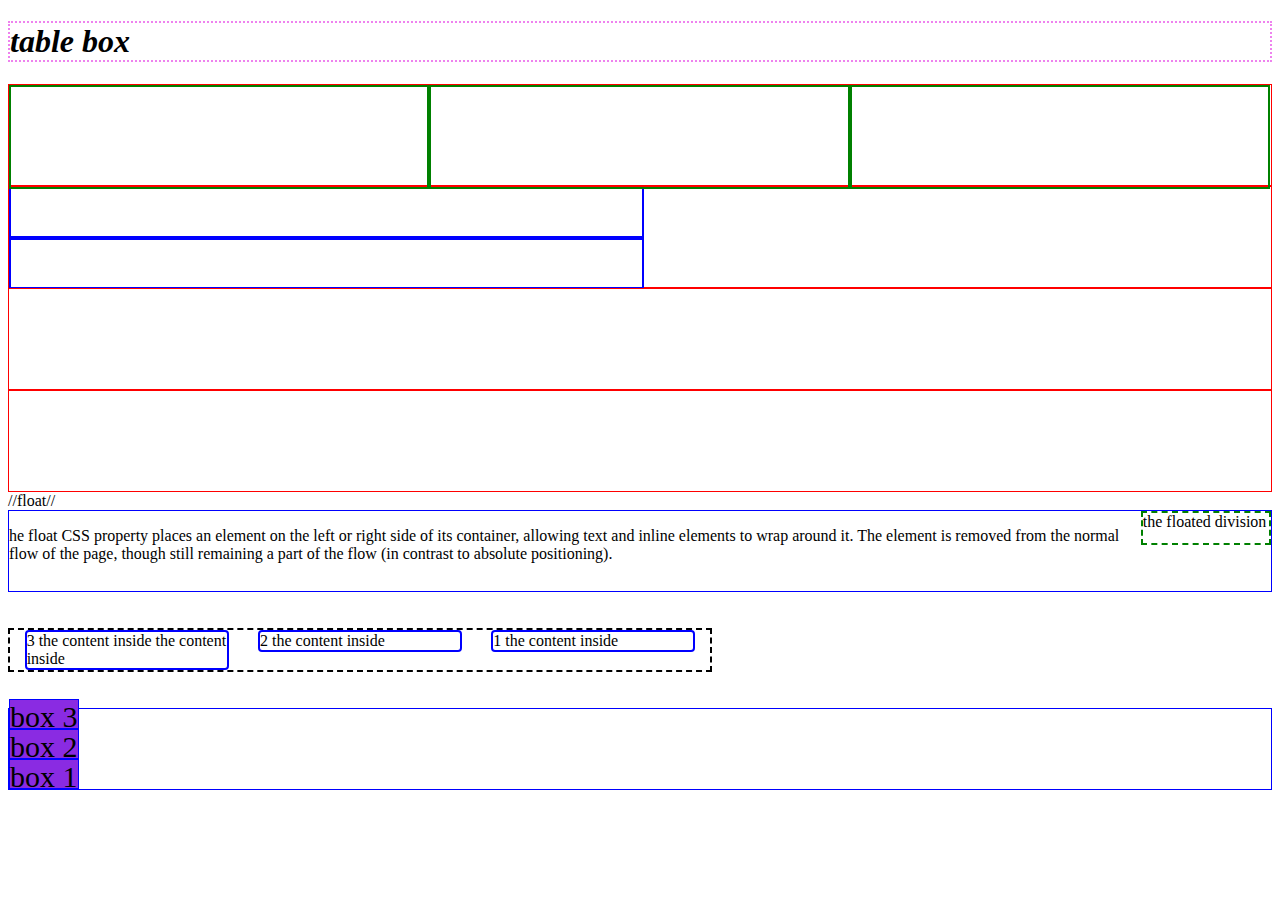
<file: indexx.html>
<!DOCTYPE html>
<html>
<head>
    <title>intern train</title>
</head>
<link rel="stylesheet" href="css/stylee.css"/>
<style>







</style>
<h1>table box</h1>
<body>
<div class="row">
   <div class="col"></div>
   <div  class="col"></div>
   <div  class="col"></div>
</div>

<div class="row">
     <div class="row2"></div>
     <div class="row2"></div>
   
   
</div>
<div class="row">

</div>
<div class="row">

</div>
 //float//
 <div class="con">
    <div class="aw"> the floated division</div>
    <p>he float CSS property places an element on the left or right side of its container, allowing text and inline elements to wrap around it. The element is removed from the normal flow of the page, though still remaining a part of the flow (in contrast to absolute positioning).</p>
 </div><br><br>

  <div class="box">
       <div>1 the content inside</div>
       <div>2 the content inside</div>
       <div>3  the content inside the content inside</div>

    </div>
    
<br><br>


     
<div class="flex-container">
   <div>box 1</div>
   <div>box 2</div>
   <div>box 3</div>




</div>



















</body>
</html>
</file>
<file: css/stylee.css>
h1
{

    font-style: italic;
    border:dotted 2px violet;
}
div
{
border: solid 1px blue;
height:80px;


}
.row
{
border: solid 1px red;
height:100px;
}
.col
{
border: solid 2px green;
float:left;
height:100px;
width:33%;

}

.row2
{
border: solid 2px blue;

height:47%;
width:50%;
}
.aw
{
float:right;  
border:dashed 2px green;
height:30px;
width:10%;

}

.box
{
border: dashed 2px black;
width: 700px;
height:100%;
display:flex;
flex-direction:row-reverse;
flex-wrap:row wrap;
justify-content:space-around;
align-items:flex-start;
}
.box>div
{
border:solid 2px blue;
border-radius: 4px;
height:20%;
flex-basis:200px;
flex-grow:0;
flex-wrap:nowrap;
}

.flex-container>div{
background-color:blueviolet;
font-size:30px;
height:28px;
width:fit-content;
}
.box 1
{
  flex-basis:100px;
  flex-grow:1;

}
.box 2
{
flex-basis:100px;
flex-grow:1;
}
.box 3
{
flex-basis:100px;
flex-grow:1;



}







.flex-container{
    
    flex-direction:column-reverse;
    display:flex;
    


}
</file>
